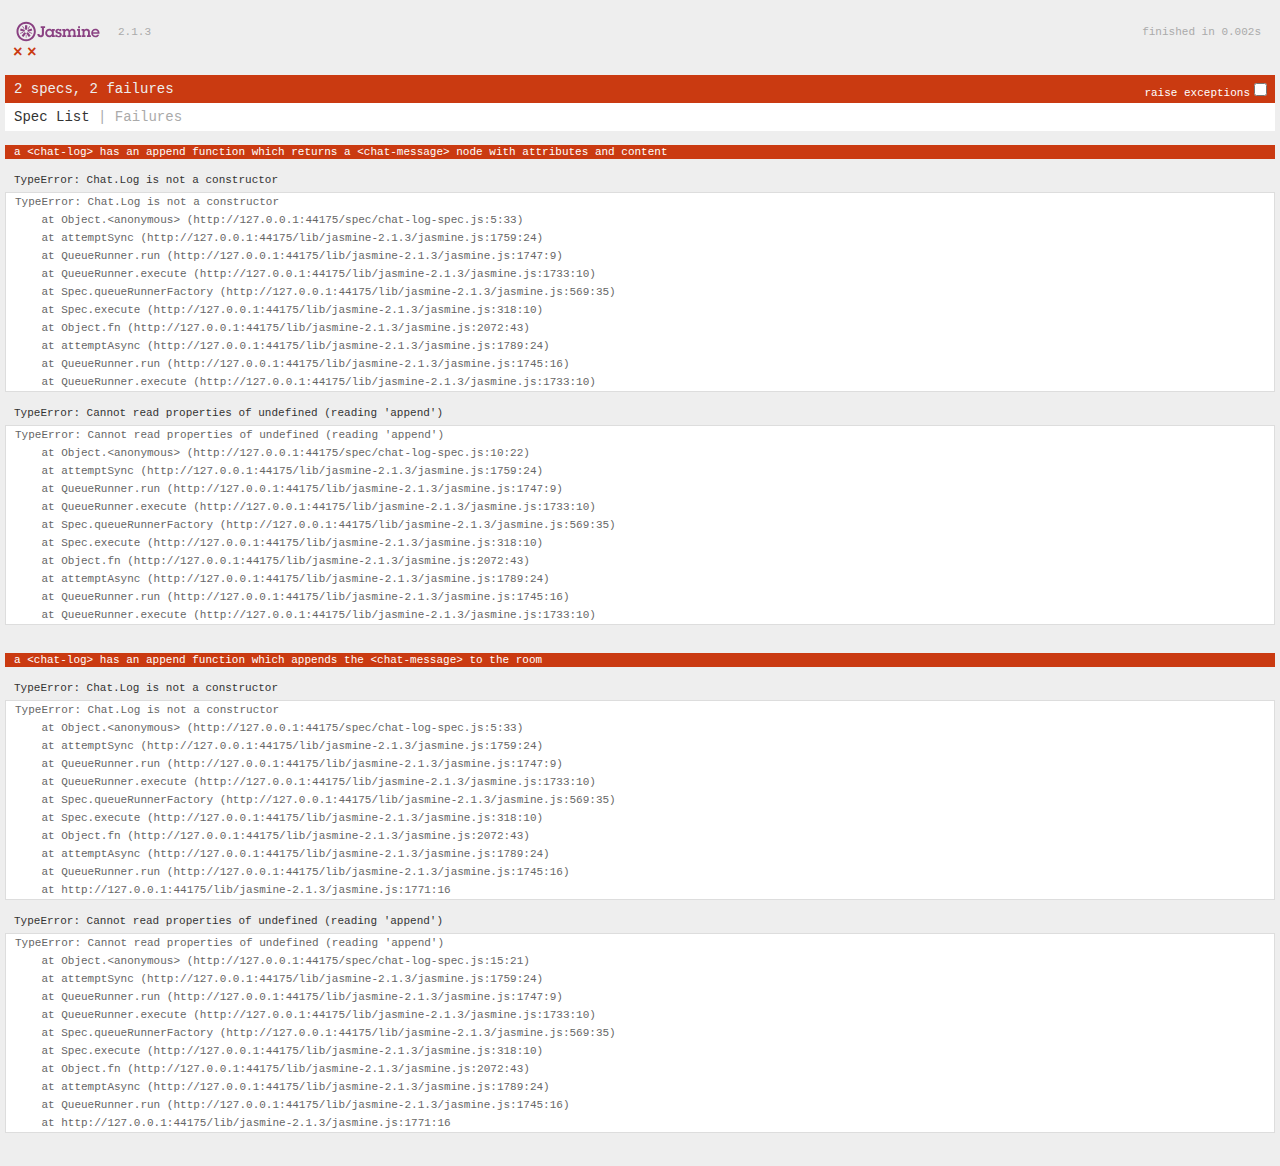
<file: SpecRunner.html>
<!DOCTYPE html>
<html>
<head>
  <meta charset="utf-8">
  <title>Jasmine Spec Runner v2.1.3</title>

  <link rel="shortcut icon" type="image/png" href="lib/jasmine-2.1.3/jasmine_favicon.png">
  <link rel="stylesheet" href="lib/jasmine-2.1.3/jasmine.css">

  <script src="lib/jasmine-2.1.3/jasmine.js"></script>
  <script src="lib/jasmine-2.1.3/jasmine-html.js"></script>
  <script src="lib/jasmine-2.1.3/boot.js"></script>

  <script src='lib/firebase.js'></script>
  <script src="lib/mockfirebase.js"></script>

  <!-- source files -->
  <script src="src/chat-log.js"></script>
  <script src="src/chat-room.js"></script>
  <script src="src/chat-form.js"></script>

  <!-- spec files -->
  <script src="spec/chat-log-spec.js"></script>

</head>

<body>
</body>
</html>
</file>
<file: lib/jasmine-2.1.3/jasmine.css>
body { overflow-y: scroll; }

.jasmine_html-reporter { background-color: #eeeeee; padding: 5px; margin: -8px; font-size: 11px; font-family: Monaco, "Lucida Console", monospace; line-height: 14px; color: #333333; }
.jasmine_html-reporter a { text-decoration: none; }
.jasmine_html-reporter a:hover { text-decoration: underline; }
.jasmine_html-reporter p, .jasmine_html-reporter h1, .jasmine_html-reporter h2, .jasmine_html-reporter h3, .jasmine_html-reporter h4, .jasmine_html-reporter h5, .jasmine_html-reporter h6 { margin: 0; line-height: 14px; }
.jasmine_html-reporter .banner, .jasmine_html-reporter .symbol-summary, .jasmine_html-reporter .summary, .jasmine_html-reporter .result-message, .jasmine_html-reporter .spec .description, .jasmine_html-reporter .spec-detail .description, .jasmine_html-reporter .alert .bar, .jasmine_html-reporter .stack-trace { padding-left: 9px; padding-right: 9px; }
.jasmine_html-reporter .banner { position: relative; }
.jasmine_html-reporter .banner .title { background: url('[data-uri]') no-repeat; background: url('[data-uri]') no-repeat, none; -webkit-background-size: 100%; -moz-background-size: 100%; -o-background-size: 100%; background-size: 100%; display: block; float: left; width: 90px; height: 25px; }
.jasmine_html-reporter .banner .version { margin-left: 14px; position: relative; top: 6px; }
.jasmine_html-reporter .banner .duration { position: absolute; right: 14px; top: 6px; }
.jasmine_html-reporter #jasmine_content { position: fixed; right: 100%; }
.jasmine_html-reporter .version { color: #aaaaaa; }
.jasmine_html-reporter .banner { margin-top: 14px; }
.jasmine_html-reporter .duration { color: #aaaaaa; float: right; }
.jasmine_html-reporter .symbol-summary { overflow: hidden; *zoom: 1; margin: 14px 0; }
.jasmine_html-reporter .symbol-summary li { display: inline-block; height: 8px; width: 14px; font-size: 16px; }
.jasmine_html-reporter .symbol-summary li.passed { font-size: 14px; }
.jasmine_html-reporter .symbol-summary li.passed:before { color: #007069; content: "\02022"; }
.jasmine_html-reporter .symbol-summary li.failed { line-height: 9px; }
.jasmine_html-reporter .symbol-summary li.failed:before { color: #ca3a11; content: "\d7"; font-weight: bold; margin-left: -1px; }
.jasmine_html-reporter .symbol-summary li.disabled { font-size: 14px; }
.jasmine_html-reporter .symbol-summary li.disabled:before { color: #bababa; content: "\02022"; }
.jasmine_html-reporter .symbol-summary li.pending { line-height: 17px; }
.jasmine_html-reporter .symbol-summary li.pending:before { color: #ba9d37; content: "*"; }
.jasmine_html-reporter .symbol-summary li.empty { font-size: 14px; }
.jasmine_html-reporter .symbol-summary li.empty:before { color: #ba9d37; content: "\02022"; }
.jasmine_html-reporter .exceptions { color: #fff; float: right; margin-top: 5px; margin-right: 5px; }
.jasmine_html-reporter .bar { line-height: 28px; font-size: 14px; display: block; color: #eee; }
.jasmine_html-reporter .bar.failed { background-color: #ca3a11; }
.jasmine_html-reporter .bar.passed { background-color: #007069; }
.jasmine_html-reporter .bar.skipped { background-color: #bababa; }
.jasmine_html-reporter .bar.errored { background-color: #ca3a11; }
.jasmine_html-reporter .bar.menu { background-color: #fff; color: #aaaaaa; }
.jasmine_html-reporter .bar.menu a { color: #333333; }
.jasmine_html-reporter .bar a { color: white; }
.jasmine_html-reporter.spec-list .bar.menu.failure-list, .jasmine_html-reporter.spec-list .results .failures { display: none; }
.jasmine_html-reporter.failure-list .bar.menu.spec-list, .jasmine_html-reporter.failure-list .summary { display: none; }
.jasmine_html-reporter .running-alert { background-color: #666666; }
.jasmine_html-reporter .results { margin-top: 14px; }
.jasmine_html-reporter.showDetails .summaryMenuItem { font-weight: normal; text-decoration: inherit; }
.jasmine_html-reporter.showDetails .summaryMenuItem:hover { text-decoration: underline; }
.jasmine_html-reporter.showDetails .detailsMenuItem { font-weight: bold; text-decoration: underline; }
.jasmine_html-reporter.showDetails .summary { display: none; }
.jasmine_html-reporter.showDetails #details { display: block; }
.jasmine_html-reporter .summaryMenuItem { font-weight: bold; text-decoration: underline; }
.jasmine_html-reporter .summary { margin-top: 14px; }
.jasmine_html-reporter .summary ul { list-style-type: none; margin-left: 14px; padding-top: 0; padding-left: 0; }
.jasmine_html-reporter .summary ul.suite { margin-top: 7px; margin-bottom: 7px; }
.jasmine_html-reporter .summary li.passed a { color: #007069; }
.jasmine_html-reporter .summary li.failed a { color: #ca3a11; }
.jasmine_html-reporter .summary li.empty a { color: #ba9d37; }
.jasmine_html-reporter .summary li.pending a { color: #ba9d37; }
.jasmine_html-reporter .description + .suite { margin-top: 0; }
.jasmine_html-reporter .suite { margin-top: 14px; }
.jasmine_html-reporter .suite a { color: #333333; }
.jasmine_html-reporter .failures .spec-detail { margin-bottom: 28px; }
.jasmine_html-reporter .failures .spec-detail .description { background-color: #ca3a11; }
.jasmine_html-reporter .failures .spec-detail .description a { color: white; }
.jasmine_html-reporter .result-message { padding-top: 14px; color: #333333; white-space: pre; }
.jasmine_html-reporter .result-message span.result { display: block; }
.jasmine_html-reporter .stack-trace { margin: 5px 0 0 0; max-height: 224px; overflow: auto; line-height: 18px; color: #666666; border: 1px solid #ddd; background: white; white-space: pre; }
</file>
